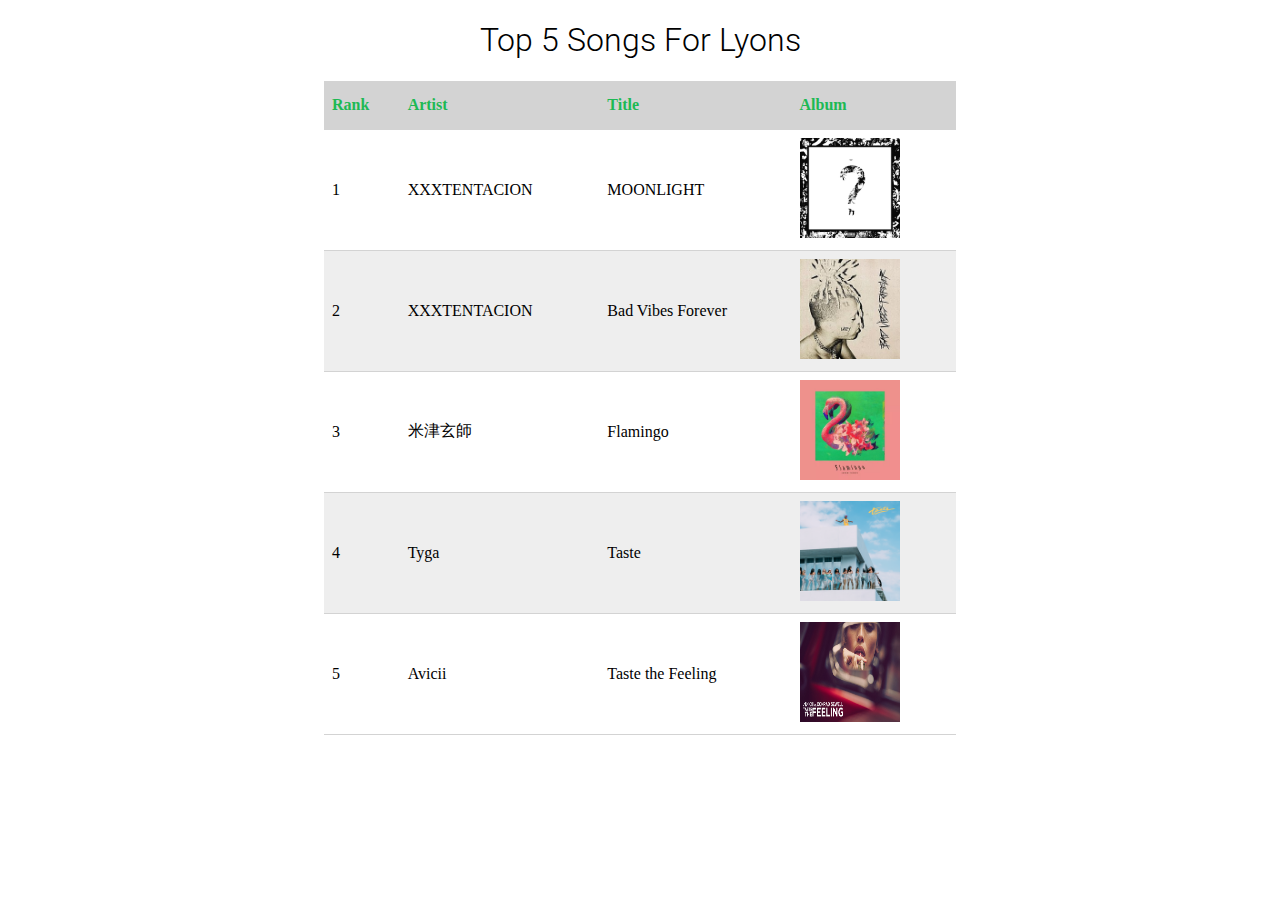
<file: problem-c/index.html>
<!DOCTYPE html>
<html lang="en">

<head>
    <meta charset="UTF-8">
    <title>Top 5 List</title>

    <!-- include required fonts -->
    <link href="https://fonts.googleapis.com/css?family=Roboto:300,400" rel="stylesheet">
    <link rel="stylesheet" href="css/style.css">
</head>

<body>
    <h1>Top 5 Songs For Lyons</h1>
    <table>
        <thead>
            <tr>
                <th>Rank</th>
                <th>Artist</th>
                <th>Title</th>
                <th>Album</th>
            </tr>
        </thead>
        <tbody>
            <tr>
                <td>1</td>
                <td>XXXTENTACION</td>
                <td>MOONLIGHT</td>
                <td>
                    <a target="_blank" href="https://www.youtube.com/watch?v=GX8Hg6kWQYI">
                        <img src="img/album1.png" alt="album image">
                    </a>
                </td>
            </tr>
            <tr>
                <td>2</td>
                <td>XXXTENTACION</td>
                <td>Bad Vibes Forever</td>
                <td>
                    <a target="_blank" href="https://www.youtube.com/watch?v=LIgg0hBBNPM">
                        <img src="img/album2.jpg" alt="album image">
                    </a>
                </td>
            </tr>
            <tr>
                <td>3</td>
                <td>米津玄師</td>
                <td>Flamingo</td>
                <td>
                    <a target="_blank" href="https://www.youtube.com/watch?v=Uh6dkL1M9DM">
                    <img src="img/album3.jpg" alt="album image">
                    </a>
                </td>
            </tr>

             <tr>
                <td>4</td>
                <td>Tyga</td>
                <td>Taste</td>
                <td>
                    <a target="_blank" href="https://www.youtube.com/watch?v=LjxulQ1bEWg">
                        <img src="img/album4.png" alt="album image">
                        </a>
                </td>
            </tr>
            <tr>
                <td>5</td>
                <td>Avicii</td>
                <td>Taste the Feeling</td>
                <td>    <a target="_blank" href="https://www.youtube.com/watch?v=F82W3tKtr8c">
                    <img src="img/album5.jpg" alt="album image">
                    </a></td>
            </tr>
        </tbody>

    </table>

</body>

</html>
</file>
<file: problem-c/css/style.css>
h1{
    font-weight: 300;
    font-family: 'Roboto', sans-serif;
    text-align: center;
}

table{
    margin-left: auto;
    margin-right: auto;
    border-collapse: collapse;
    width: 50%
}

th{
    height: 2rem;
    text-align: left;
    color: #1db954;
    background-color: #d3d3d3;
}

img{
    width: 100px;
    height: 100px
}

td, th{
    padding: .5em;
    border-bottom: 1px solid #d3d3d3; 
}

tr:nth-child(even){
    background-color:#eee;
}

tbody tr:hover{
    background-color: pink;
}
</file>
